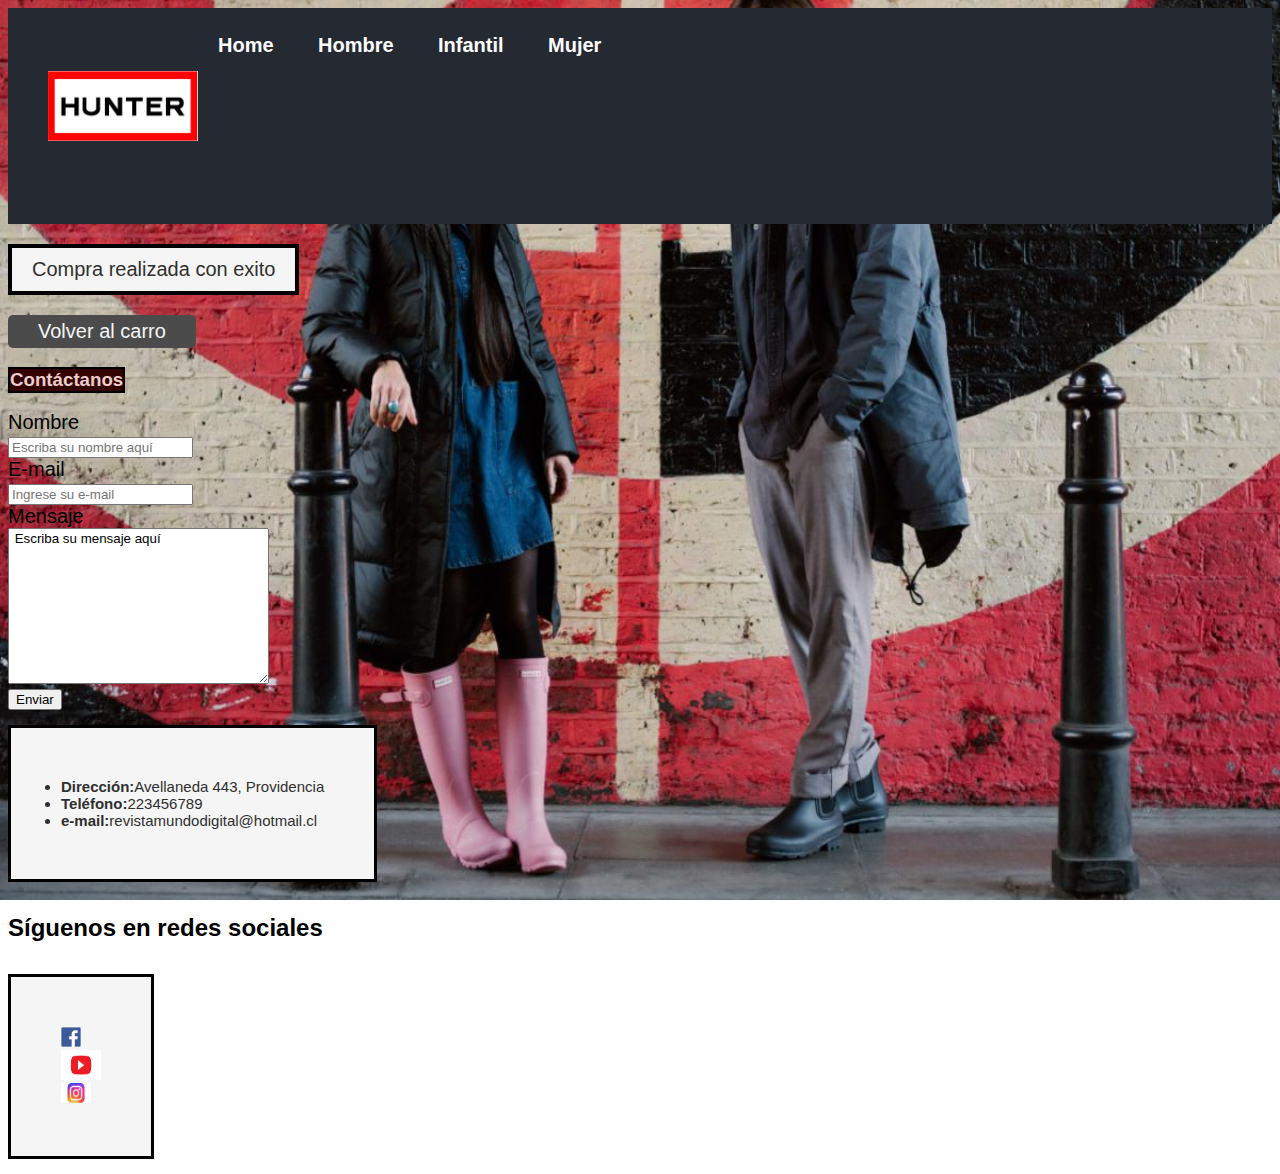
<file: src/compra-realizada.html>
<!doctype html>
<html lang="es">
<head>
<meta charset="UTF-8">
<title>Carro de compras</title>
<link rel="stylesheet" href="style.css">

</head>
<body>
<!--inicio header-->
<header>
<!--logo-->
	<figure><a href="index.html">
		<div class=logo>

	<img src="img/hunter-boots-logo.png" alt="hunter-boots-logo" width="150" height="70">
		</a>
		</figure>
	</div>
		  <!--menu-->
		  <nav>
			<a href="index.html">Home</a>
			  
			<a href="hombre/hunter-hombre.html">Hombre</a>
				
			<a href="nino/nino-hunter.html">Infantil</a>

			<a href="mujer/mujer-hunter.html">Mujer</a>
	</nav>
</header>		

<div>
    <p>Compra realizada con exito</p>

<form action="index.html">
    <input type="submit" value="Volver al carro" id=boton>
</form>

</div>
<footer>

    <h3>Contáctanos</h3>
<form action="formulario-enviado.html" target="_blank">
<div>
<label> Nombre
    <input type="text" name="nombre" required placeholder="Escriba su nombre aquí">
</label>
</div>
<div>
<label> E-mail
    <input id="e-mail" placeholder="Ingrese su e-mail" name="nombre">
</label>
</div>
<div>
<label> Mensaje
    <textarea name="message" rows="10" cols="30"> Escriba su mensaje aquí
</textarea>
</label>
</div>
<input type="submit" value="Enviar">
</form>
<ul>
        <li><a><strong>Dirección:</strong>Avellaneda 443, Providencia</a></li>
        <li><a><strong>Teléfono:</strong>223456789</a></li>
        <li><a><strong>e-mail:</strong>revistamundodigital@hotmail.cl</a></li>
    </ul>
<h4>Síguenos en redes sociales</h4>
    <ul style="list-style-type:none">
        <li><img src="img/facebook-hunter-boots.png" alt="Facebook Hunter Boots" width="20" height="20"></li>
        <li><img src="img/youtube-hunter-boots.png" alt="Youtube Hunter Boots" width="40" height="30"></li>
        <li><img src="img/instagram-hunter-boots.jpeg" alt="Instagram Hunter Boots" width="30" height="20"></li>
    </ul>

<!--fin footer-->
</file>
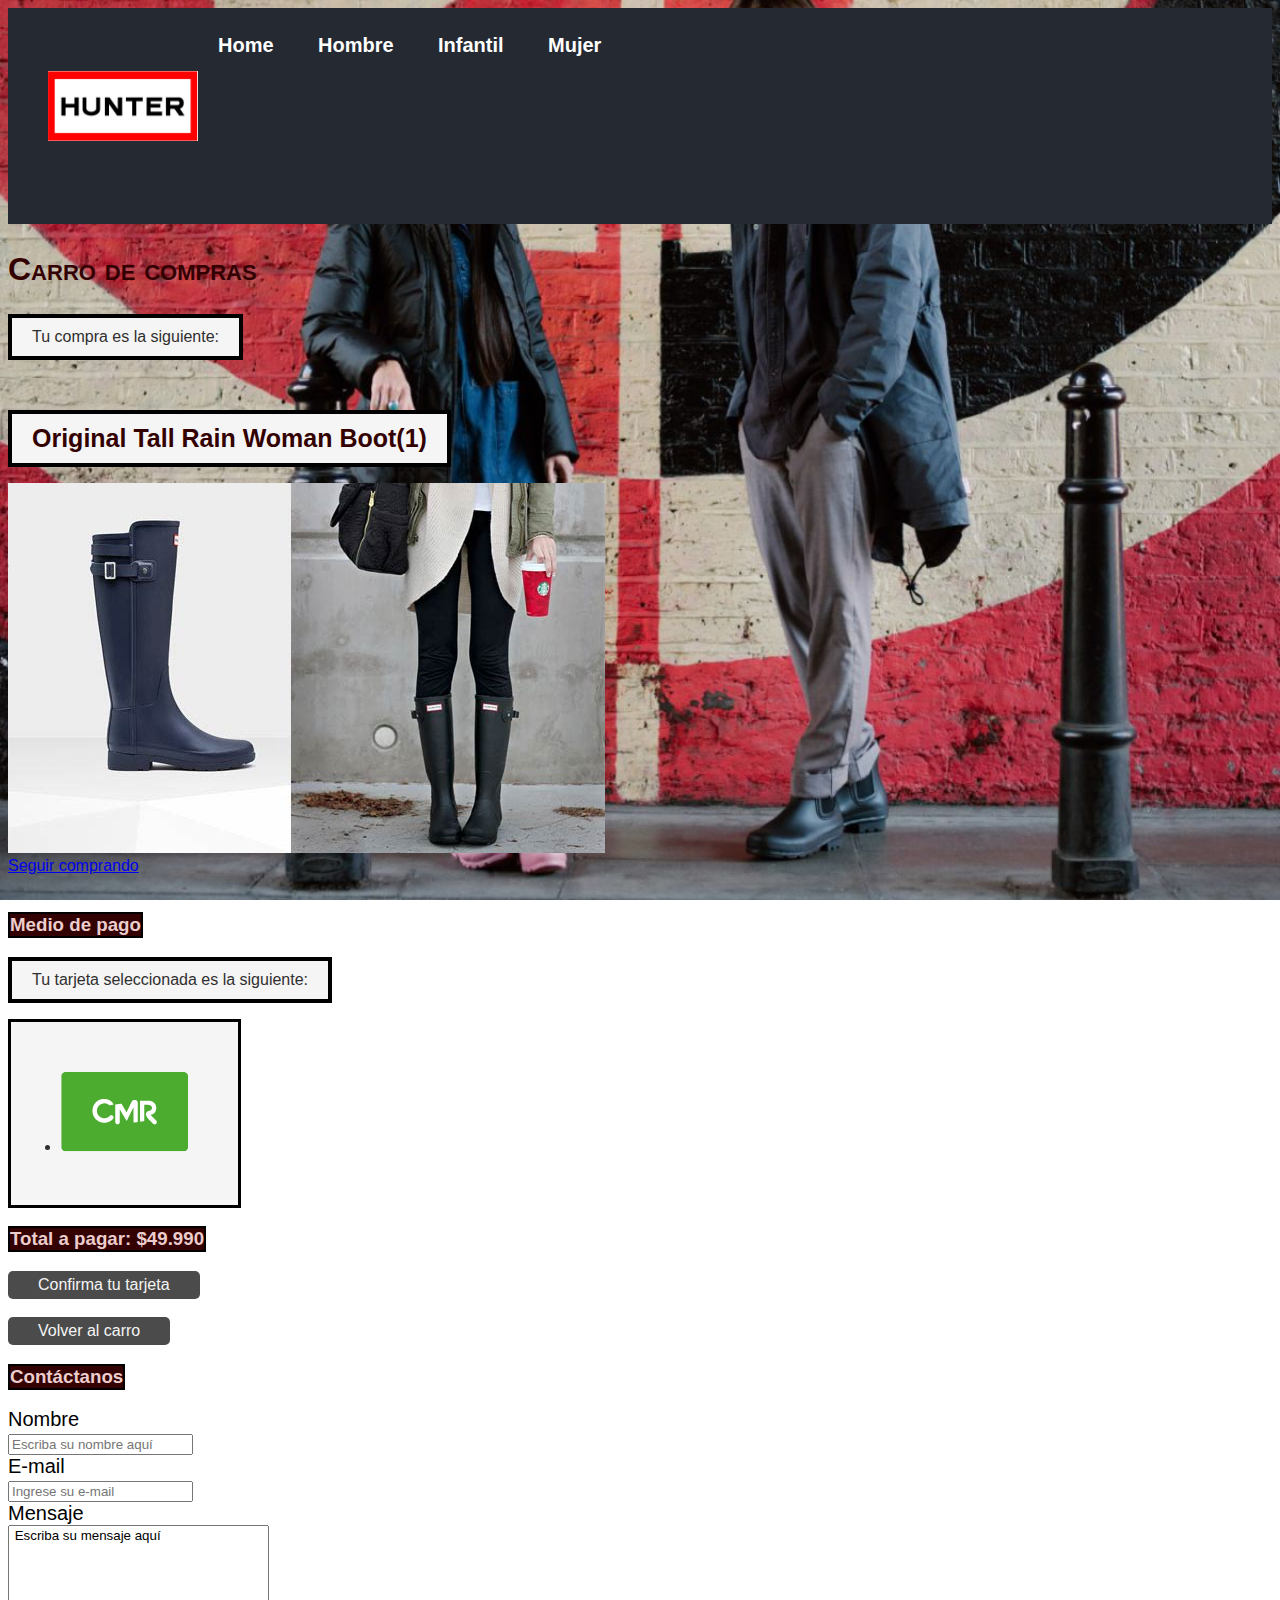
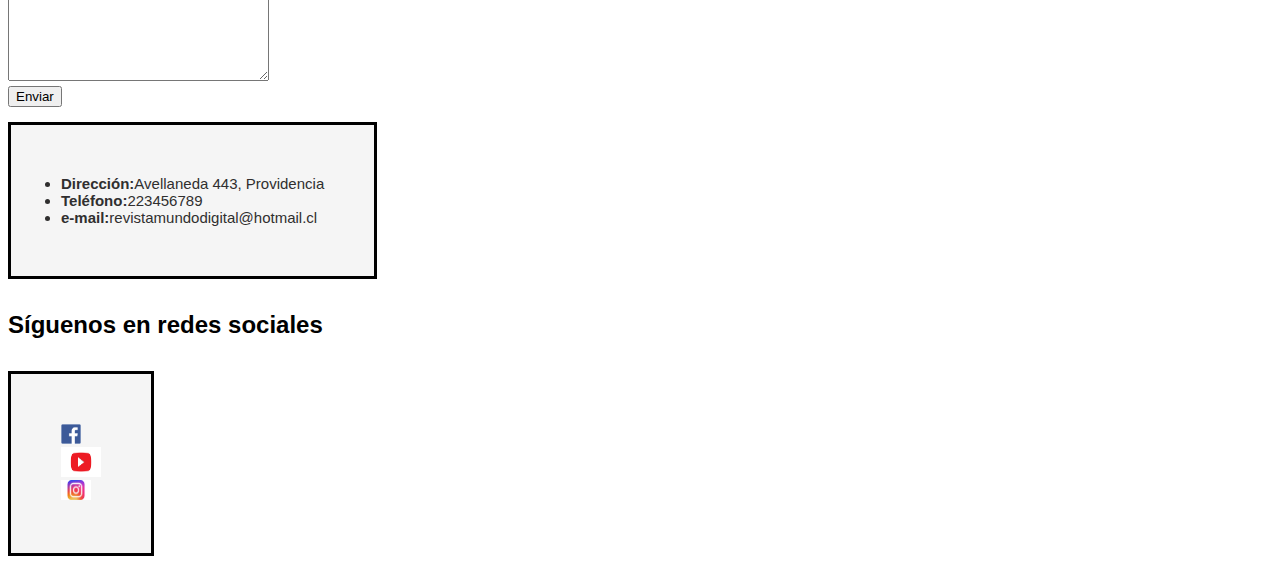
<file: src/confirma-compra.html>
<!doctype html>
<html lang="es">
<head>
<meta charset="UTF-8">
<title>Carro de compras</title>
<link rel="stylesheet" href="style.css">

</head>
<body>
<!--inicio header-->
<header>
<!--logo-->
	<figure><a href="index.html"></a>
		<div class=logo>
	<img src="img/hunter-boots-logo.png" alt="hunter-boots-logo" width="150" height="70">
		
		</figure>
	</div>

		  <!--menu-->
		  <nav>
			<a href="index.html">Home</a>
			  
			<a href="hombre/hunter-hombre.html">Hombre</a>
				
			<a href="nino/nino-hunter.html">Infantil</a>

			<a href="mujer/mujer-hunter.html">Mujer</a>
		</nav>
</header>
<!--fin header-->

<section>
<h2>Carro de compras</h2>
<p>Tu compra es la siguiente:</p><br>
<p><b> Original Tall Rain Woman Boot(1)</b></p>

<img src="img/Botas-Hunter-largas-mujer.jpeg" alt="botas-mujer"><br>


<a href="index.html">Seguir comprando</a><br><br>
<h3>Medio de pago</h3>
<p>Tu tarjeta seleccionada es la siguiente:</p>
<ul>

	<li><img src="img/card-cmr.png" alt="cmr"></li>  

</ul>
<h3>Total a pagar: $49.990</h3>
<form action="validar-tarjeta.html">
	<input type="submit" value="Confirma tu tarjeta" id=boton>
</form><br>

<form action="index.html">
			<input type="submit" value="Volver al carro" id="boton">
		</form>
		
	
</section>

	<footer>

		<h3>Contáctanos</h3>
    <form action="formulario-enviado.html" target="_blank">
    <div>
	<label> Nombre
		<input type="text" name="nombre" required placeholder="Escriba su nombre aquí">
	</label>
	</div>
	<div>
	<label> E-mail
		<input id="e-mail" placeholder="Ingrese su e-mail" name="nombre">
	</label>
	</div>
	<div>
	<label> Mensaje
		<textarea name="message" rows="10" cols="30"> Escriba su mensaje aquí
    </textarea>
	</label>
	</div>
	<input type="submit" value="Enviar">
    </form>
    <ul>
			<li><a><strong>Dirección:</strong>Avellaneda 443, Providencia</a></li>
			<li><a><strong>Teléfono:</strong>223456789</a></li>
			<li><a><strong>e-mail:</strong>revistamundodigital@hotmail.cl</a></li>
		</ul>
	<h4>Síguenos en redes sociales</h4>
		<ul style="list-style-type:none">
		    <li><img src="img/facebook-hunter-boots.png" alt="Facebook Hunter Boots" width="20" height="20"></li>
		    <li><img src="img/youtube-hunter-boots.png" alt="Youtube Hunter Boots" width="40" height="30"></li>
		    <li><img src="img/instagram-hunter-boots.jpeg" alt="Instagram Hunter Boots" width="30" height="20"></li>
		</ul>

<!--fin footer-->
<script src="index.js" type="module"></script>
</body>
</html>
</file>
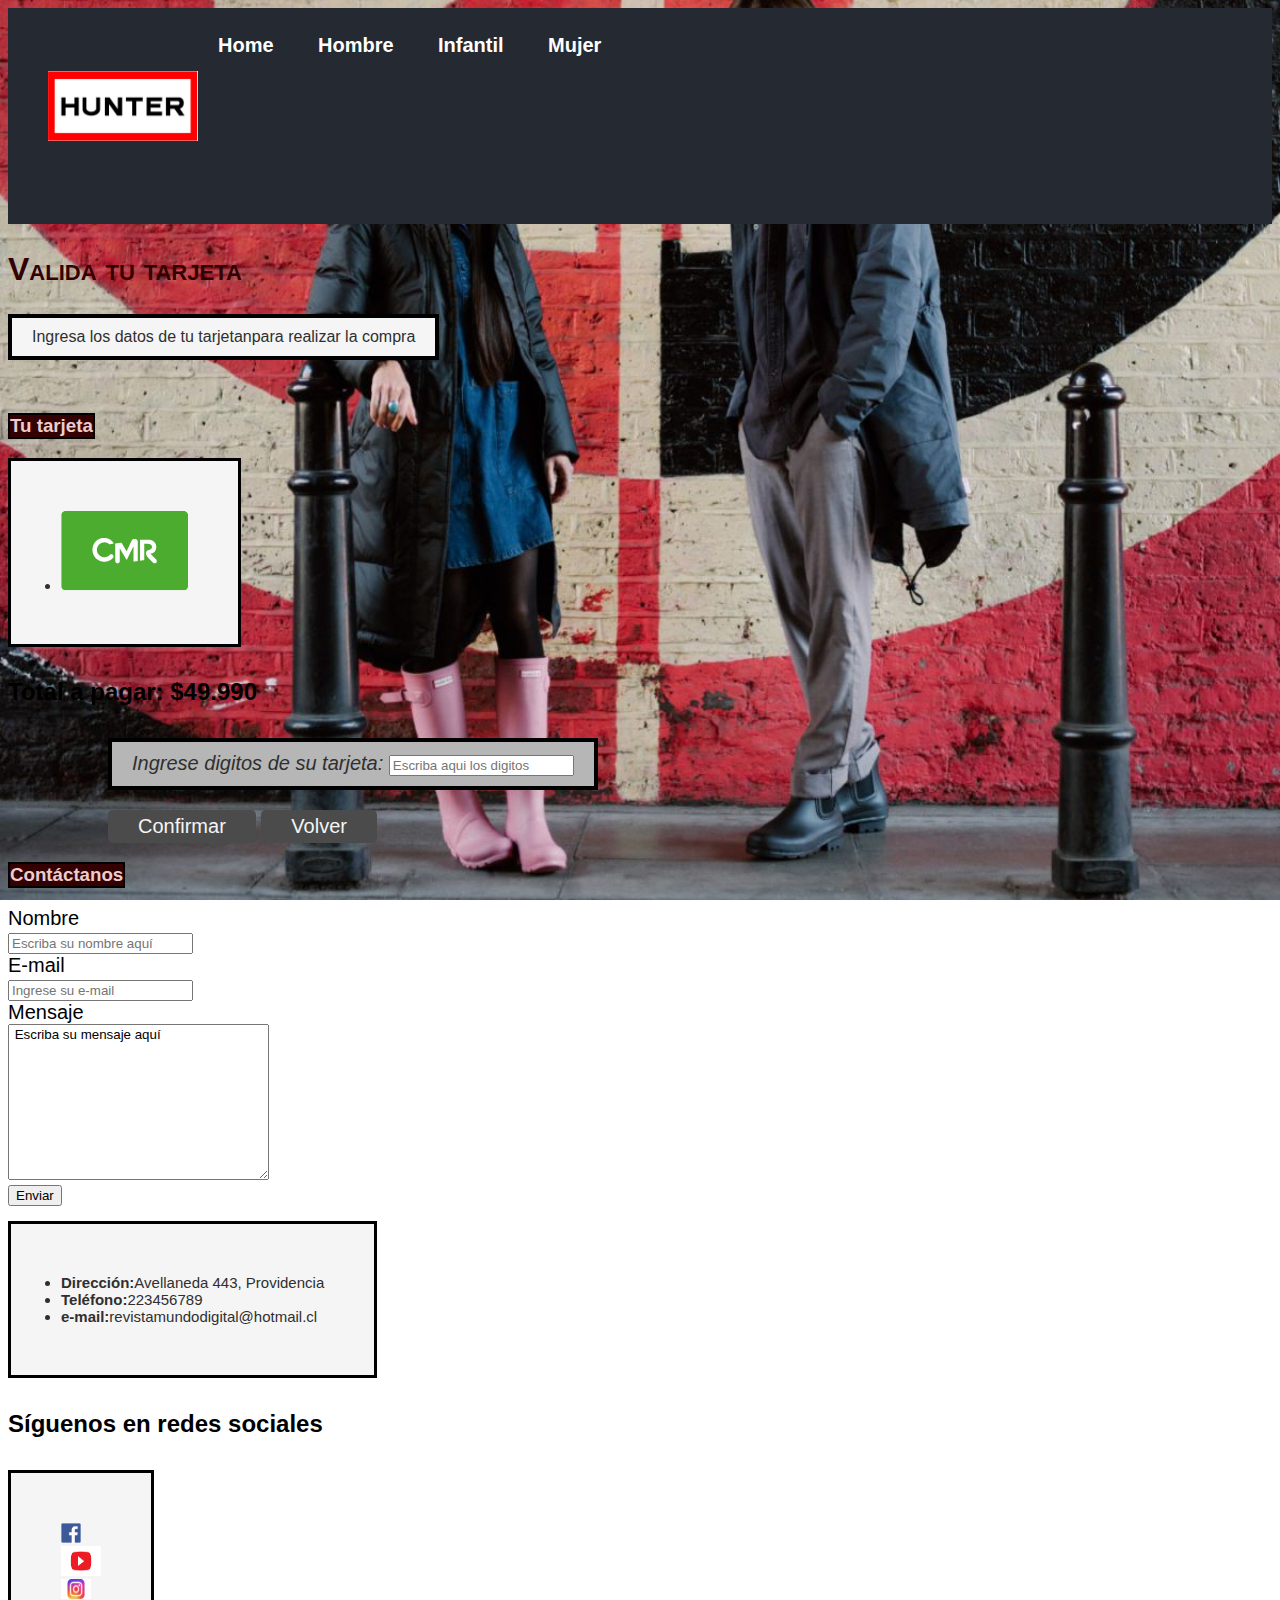
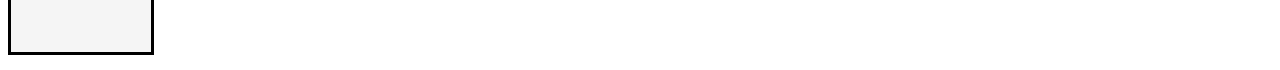
<file: src/validar-tarjeta.html>
<!doctype html>
<html lang="es">
<head>
<meta charset="UTF-8">
<title>Carro de compras</title>
<link rel="stylesheet" href="style.css">

</head>
<body>
<!--inicio header-->
<header>
<!--logo-->
	<figure><a href="index.html">
		<div class=logo>

	<img src="img/hunter-boots-logo.png" alt="hunter-boots-logo" width="150" height="70">
		</a>
		</figure>
	</div>
		  <!--menu-->
		  <nav>
			<a href="index.html">Home</a>
			  
			<a href="hombre/hunter-hombre.html">Hombre</a>
				
			<a href="nino/nino-hunter.html">Infantil</a>

			<a href="mujer/mujer-hunter.html">Mujer</a>
	</nav>
</header>				
<!--cuenta y carro-->			

<section>
<h2>Valida tu tarjeta</h2>
<p>Ingresa los datos de tu tarjetanpara realizar la compra</p><br>

<h3>Tu tarjeta</h3>
<ul>

	<li><img src="img/card-cmr.png" alt="cmr"></li>  

</ul>

<h4>Total a pagar: $49.990</h4>
<form action="validar-tarjeta.html" target="_blank">
	<div class="seccionTarjeta" name="tarjeta">
		<form name="tarjetaForm">
			<p>Ingrese digitos de su tarjeta: 
				<input type="text" name="digitos" id="numTarjeta"
				placeholder="Escriba aqui los digitos" maxlength="10" minlength="10">
				<div style="display: none;" id="mensajeError">
				  <h2 id="error"></h2>
				  
				</div>
			  <input type="button" value="Confirmar" id="confirmarbtn" onclick="validacion()">
			  <input type="button" value="Volver" id="volverbtn" > 
		
		</form><br>

</section>
<!--inicio footer-->
<footer>

	<h3>Contáctanos</h3>
<form action="formulario-enviado.html" target="_blank">
<div>
<label> Nombre
	<input type="text" name="nombre" required placeholder="Escriba su nombre aquí">
</label>
</div>
<div>
<label> E-mail
	<input id="e-mail" placeholder="Ingrese su e-mail" name="nombre">
</label>
</div>
<div>
<label> Mensaje
	<textarea name="message" rows="10" cols="30"> Escriba su mensaje aquí
</textarea>
</label>
</div>
<input type="submit" value="Enviar">
</form>
<ul>
		<li><a><strong>Dirección:</strong>Avellaneda 443, Providencia</a></li>
		<li><a><strong>Teléfono:</strong>223456789</a></li>
		<li><a><strong>e-mail:</strong>revistamundodigital@hotmail.cl</a></li>
	</ul>
<h4>Síguenos en redes sociales</h4>
	<ul style="list-style-type:none">
		<li><img src="img/facebook-hunter-boots.png" alt="Facebook Hunter Boots" width="20" height="20"></li>
		<li><img src="img/youtube-hunter-boots.png" alt="Youtube Hunter Boots" width="40" height="30"></li>
		<li><img src="img/instagram-hunter-boots.jpeg" alt="Instagram Hunter Boots" width="30" height="20"></li>
	</ul>
<!--fin footer-->
<script src="index.js" type="module"></script>	
</body>
</html>
</file>
<file: src/style.css>
*{
  font-family: Arial, Helvetica, sans-serif;
}

body{
  background-image: url(img/fondo-hunter.jpg);
  background-size: 100% 100% ;
  background-attachment: fixed;
}

header{
  width: 100%;
  overflow:hidden;
  background: #252932;
  margin-bottom: 10px;
}

header .logo{
 color: #a10a0a;
 font-size:50px ;
 line-height: 200px;
 float: left;
  
}

header nav {
  float: center ;
  line-height: 20px;

}

header nav a{
  display: inline-block;
  color: #fff ;
  text-decoration: none;
  padding: 10px 20px;
  line-height: normal;
  font-size: 20px;
  font-weight: bold;
}

header nav a:hover {
  background: #a10a0a;
  border-radius: 50px;
}

.header2 {
  position:fixed;
  height: 100px;
}
.header2 .logo{
  line-height: 100px;
  font-size: 30px;
}

.header2nav{
  line-height: 100px;
  
}

h2 {
  width: max-content;
    color: rgb(51, 1, 1);
    background-color: grey(156, 156, 147);
font-size: xx-large;
font-variant: small-caps;
  }

  h3 {
    width: max-content;
    color: rgb(236, 205, 205);
    background-color: rgb(51, 1, 1);
    border: 2px solid #000 ;
  }
h4 {

  color: #000;
  font-size: x-large;
 
}
  p { 
    height: max-content;
    width: max-content;
  padding: 10px 20px ;
      color: rgb(48, 47, 47);
     font-size: 10 px; 
     background-color: whitesmoke;
  box-sizing: content-box;
     border: 4px solid #000;
    }
    
    .fondo {
    color: rgb(48, 47, 47);  
    background-color: whitesmoke;
    }
  ul {
    width: max-content;
    height: max-content;
    padding: 50px;
    color: rgb(48, 47, 47);
    font-size: 15px;
    background-color: whitesmoke;
    border: 3px solid #000;
  }  

  b {
    color: rgb(51, 1, 1);
    font-size: 25px;
  }

  
input#boton {
padding: 5px 30px;
color: whitesmoke;
font-size: 1em;
background-color: rgb(75, 75, 75);
border: 0px;
border-radius: 5px;
box-shadow: #000;
 }       

 input#boton:hover {
   background-color: #252932;
 }

 input#confirmarbtn {
  padding: 5px 30px;
  color: whitesmoke;
  font-size: 1em;
  background-color: rgb(75, 75, 75);
  border: 0px;
  border-radius: 5px;
  box-shadow: #000;

 }

 input#volverbtn {
  padding: 5px 30px;
  color: whitesmoke;
  font-size: 1em;
  background-color: rgb(75, 75, 75);
  border: 0px;
  border-radius: 5px;
  box-shadow: #000;
}

input#confirmarbtn:hover{
  background-color: #252932
}

input#volverbtn:hover {
  background-color: #252932
}

div {
   width:min-content;
   height: min-content;
   font-size: 20px;
 }
 .seccionTarjeta {
  position:relative;
  left: 100px;
 }


 .seccionTarjeta p {
font-style: italic;
background-color: rgb(182, 182, 182);
 }
</file>
